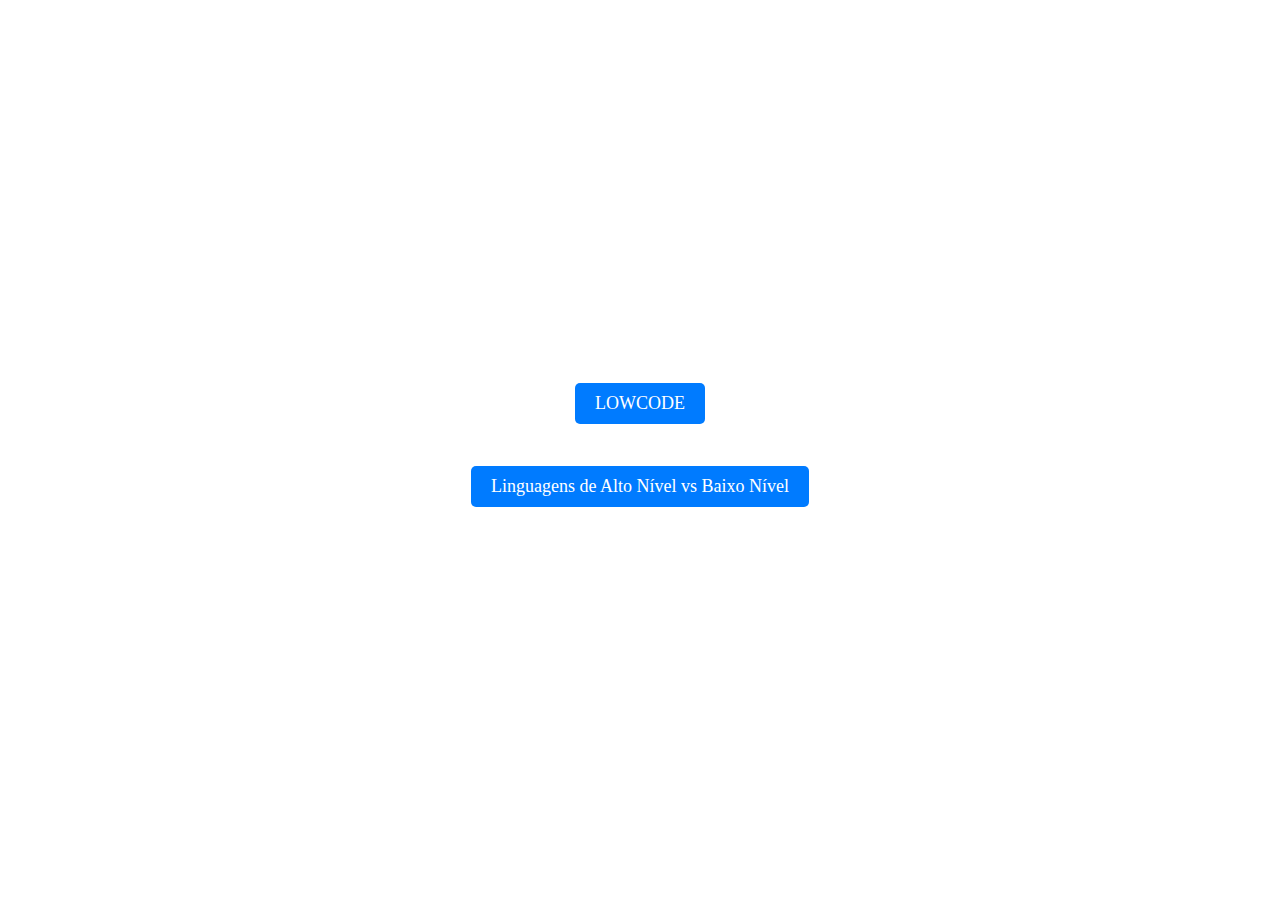
<file: index.html>
<!DOCTYPE html>
<html lang="en">
  <head>
    <meta charset="UTF-8" />
    <meta name="viewport" content="width=device-width, initial-scale=1.0" />
    <title>Document</title>
    <link rel="stylesheet" href="styles.css" />
  </head>
  <body>
    <a href="Lowcode.html" target="_blank">LOWCODE</a>
    <p></p>
    <a href="Linguagens de Alto Nível vs Baixo Nível.html" target="_blank"
      >Linguagens de Alto Nível vs Baixo Nível</a
    >

    <script src="script.js"></script>
  </body>
</html>
</file>
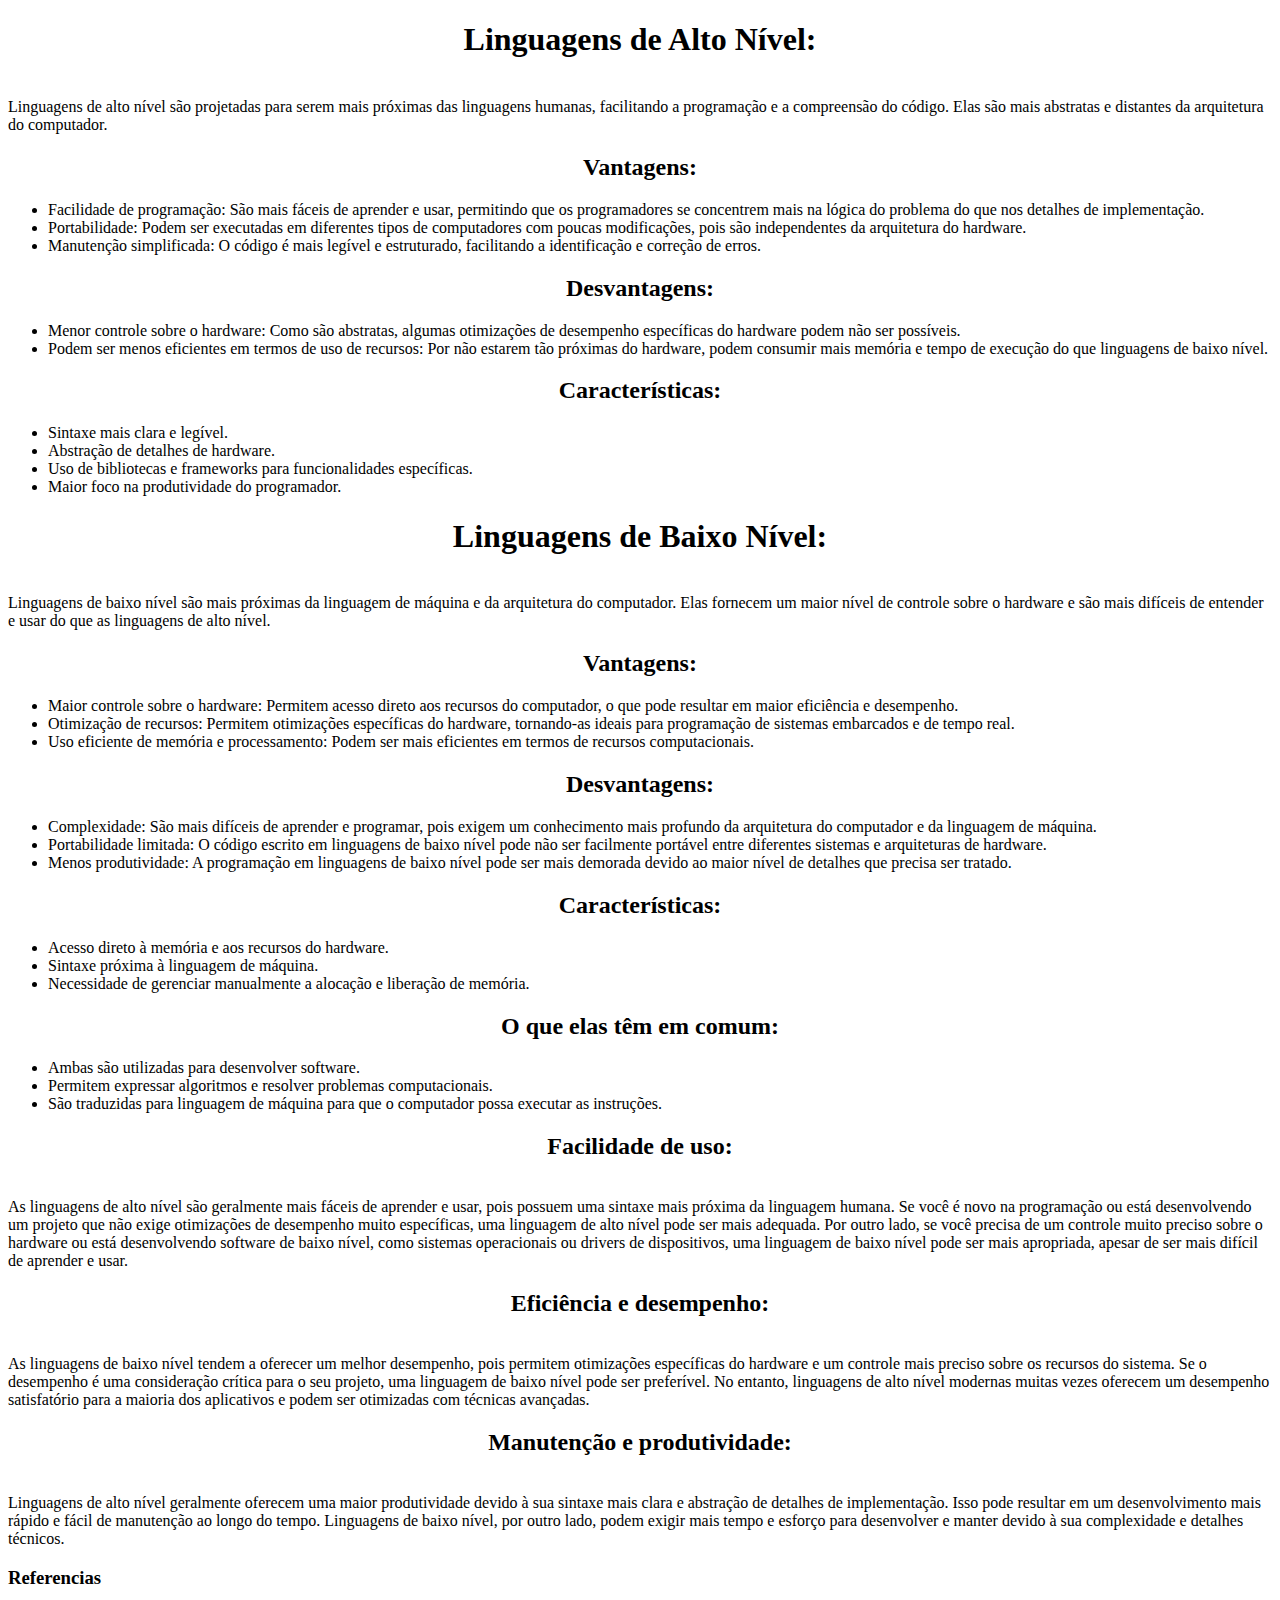
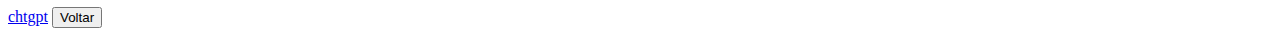
<file: Linguagens de Alto Nível vs Baixo Nível.html>
<!DOCTYPE html>
<html lang="en">
  <head>
    <meta charset="UTF-8" />
    <meta name="viewport" content="width=device-width, initial-scale=1.0" />
    <title>Document</title>
    <style>
      h1 {
        text-align: center;
      }
      h2 {
        text-align: center;
      }
    </style>
  </head>
  <body>
    <h1>Linguagens de Alto Nível:</h1>
    <br />Linguagens de alto nível são projetadas para serem mais próximas das
    linguagens humanas, facilitando a programação e a compreensão do código.
    Elas são mais abstratas e distantes da arquitetura do computador.<br />
    <h2>Vantagens:</h2>
    <ul>
      <li>
        Facilidade de programação: São mais fáceis de aprender e usar,
        permitindo que os programadores se concentrem mais na lógica do problema
        do que nos detalhes de implementação.
      </li>
      <li>
        Portabilidade: Podem ser executadas em diferentes tipos de computadores
        com poucas modificações, pois são independentes da arquitetura do
        hardware.
      </li>
      <li>
        Manutenção simplificada: O código é mais legível e estruturado,
        facilitando a identificação e correção de erros.
      </li>
    </ul>
    <h2>Desvantagens:</h2>
    <ul>
      <li>
        Menor controle sobre o hardware: Como são abstratas, algumas otimizações
        de desempenho específicas do hardware podem não ser possíveis.
      </li>
      <li>
        Podem ser menos eficientes em termos de uso de recursos: Por não estarem
        tão próximas do hardware, podem consumir mais memória e tempo de
        execução do que linguagens de baixo nível.
      </li>
    </ul>
    <h2>Características:</h2>
    <ul>
      <li>Sintaxe mais clara e legível.</li>
      <li>Abstração de detalhes de hardware.</li>
      <li>Uso de bibliotecas e frameworks para funcionalidades específicas.</li>
      <li>Maior foco na produtividade do programador.</li>
    </ul>
    <h1>Linguagens de Baixo Nível:</h1>
    <br />Linguagens de baixo nível são mais próximas da linguagem de máquina e
    da arquitetura do computador. Elas fornecem um maior nível de controle sobre
    o hardware e são mais difíceis de entender e usar do que as linguagens de
    alto nível.<br />
    <h2>Vantagens:</h2>
    <ul>
      <li>
        Maior controle sobre o hardware: Permitem acesso direto aos recursos do
        computador, o que pode resultar em maior eficiência e desempenho.
      </li>
      <li>
        Otimização de recursos: Permitem otimizações específicas do hardware,
        tornando-as ideais para programação de sistemas embarcados e de tempo
        real.
      </li>
      <li>
        Uso eficiente de memória e processamento: Podem ser mais eficientes em
        termos de recursos computacionais.
      </li>
    </ul>
    <h2>Desvantagens:</h2>
    <ul>
      <li>
        Complexidade: São mais difíceis de aprender e programar, pois exigem um
        conhecimento mais profundo da arquitetura do computador e da linguagem
        de máquina.
      </li>
      <li>
        Portabilidade limitada: O código escrito em linguagens de baixo nível
        pode não ser facilmente portável entre diferentes sistemas e
        arquiteturas de hardware.
      </li>
      <li>
        Menos produtividade: A programação em linguagens de baixo nível pode ser
        mais demorada devido ao maior nível de detalhes que precisa ser tratado.
      </li>
    </ul>
    <h2>Características:</h2>
    <ul>
      <li>Acesso direto à memória e aos recursos do hardware.</li>
      <li>Sintaxe próxima à linguagem de máquina.</li>
      <li>
        Necessidade de gerenciar manualmente a alocação e liberação de memória.
      </li>
    </ul>
    <h2>O que elas têm em comum:</h2>
    <ul>
      <li>Ambas são utilizadas para desenvolver software.</li>
      <li>
        Permitem expressar algoritmos e resolver problemas computacionais.
      </li>
      <li>
        São traduzidas para linguagem de máquina para que o computador possa
        executar as instruções.
      </li>
    </ul>
    <h2>Facilidade de uso:</h2>
    <br />As linguagens de alto nível são geralmente mais fáceis de aprender e
    usar, pois possuem uma sintaxe mais próxima da linguagem humana. Se você é
    novo na programação ou está desenvolvendo um projeto que não exige
    otimizações de desempenho muito específicas, uma linguagem de alto nível
    pode ser mais adequada. Por outro lado, se você precisa de um controle muito
    preciso sobre o hardware ou está desenvolvendo software de baixo nível, como
    sistemas operacionais ou drivers de dispositivos, uma linguagem de baixo
    nível pode ser mais apropriada, apesar de ser mais difícil de aprender e
    usar.<br />
    <h2>Eficiência e desempenho:</h2>
    <br />As linguagens de baixo nível tendem a oferecer um melhor desempenho,
    pois permitem otimizações específicas do hardware e um controle mais preciso
    sobre os recursos do sistema. Se o desempenho é uma consideração crítica
    para o seu projeto, uma linguagem de baixo nível pode ser preferível. No
    entanto, linguagens de alto nível modernas muitas vezes oferecem um
    desempenho satisfatório para a maioria dos aplicativos e podem ser
    otimizadas com técnicas avançadas.<br />
    <h2>Manutenção e produtividade:</h2>
    <br />Linguagens de alto nível geralmente oferecem uma maior produtividade
    devido à sua sintaxe mais clara e abstração de detalhes de implementação.
    Isso pode resultar em um desenvolvimento mais rápido e fácil de manutenção
    ao longo do tempo. Linguagens de baixo nível, por outro lado, podem exigir
    mais tempo e esforço para desenvolver e manter devido à sua complexidade e
    detalhes técnicos.<br />
    <h3>Referencias</h3>
    <a
      href="https://chat.openai.com/share/8cb7d051-a49d-43a9-88b1-0dc727d93720"
      target="_blank"
      >chtgpt</a
    >
    <button onclick="window.close()">Voltar</button>
  </body>
</html>
</file>
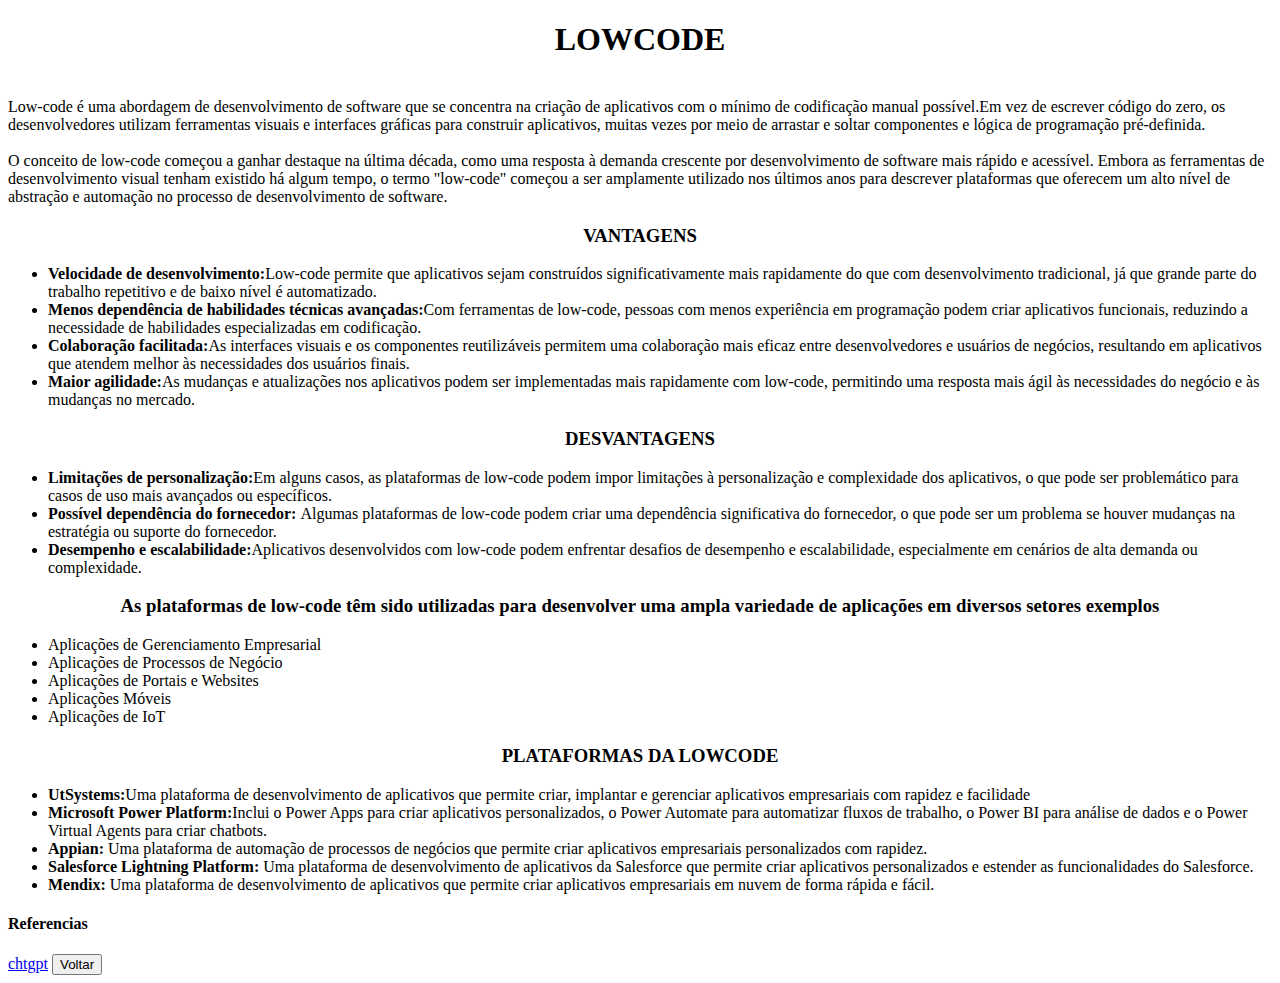
<file: Lowcode.html>
<!DOCTYPE html>
<html lang="en">
  <head>
    <meta charset="UTF-8" />
    <meta name="viewport" content="width=device-width, initial-scale=1.0" />
    <title>lowcode</title>
    <style>
      h1 {
        text-align: center;
      }
      h3 {
        text-align: center;
      }
    </style>
  </head>
  <body>
    <h1>LOWCODE</h1>
    <br />Low-code é uma abordagem de desenvolvimento de software que se
    concentra na criação de aplicativos com o mínimo de codificação manual
    possível.Em vez de escrever código do zero, os desenvolvedores utilizam
    ferramentas visuais e interfaces gráficas para construir aplicativos, muitas
    vezes por meio de arrastar e soltar componentes e lógica de programação
    pré-definida.<br />
    <br />O conceito de low-code começou a ganhar destaque na última década,
    como uma resposta à demanda crescente por desenvolvimento de software mais
    rápido e acessível. Embora as ferramentas de desenvolvimento visual tenham
    existido há algum tempo, o termo "low-code" começou a ser amplamente
    utilizado nos últimos anos para descrever plataformas que oferecem um alto
    nível de abstração e automação no processo de desenvolvimento de
    software.<br />
    <h3>VANTAGENS</h3>
    <ul>
      <li>
        <strong>Velocidade de desenvolvimento:</strong>Low-code permite que
        aplicativos sejam construídos significativamente mais rapidamente do que
        com desenvolvimento tradicional, já que grande parte do trabalho
        repetitivo e de baixo nível é automatizado.
      </li>
      <li>
        <strong>Menos dependência de habilidades técnicas avançadas:</strong>Com
        ferramentas de low-code, pessoas com menos experiência em programação
        podem criar aplicativos funcionais, reduzindo a necessidade de
        habilidades especializadas em codificação.
      </li>
      <li>
        <strong>Colaboração facilitada:</strong>As interfaces visuais e os
        componentes reutilizáveis permitem uma colaboração mais eficaz entre
        desenvolvedores e usuários de negócios, resultando em aplicativos que
        atendem melhor às necessidades dos usuários finais.
      </li>
      <li>
        <strong>Maior agilidade:</strong>As mudanças e atualizações nos
        aplicativos podem ser implementadas mais rapidamente com low-code,
        permitindo uma resposta mais ágil às necessidades do negócio e às
        mudanças no mercado.
      </li>
    </ul>
    <h3>DESVANTAGENS</h3>
    <ul>
      <li>
        <strong>Limitações de personalização:</strong>Em alguns casos, as
        plataformas de low-code podem impor limitações à personalização e
        complexidade dos aplicativos, o que pode ser problemático para casos de
        uso mais avançados ou específicos.
      </li>
      <li>
        <strong>Possível dependência do fornecedor: </strong>Algumas plataformas
        de low-code podem criar uma dependência significativa do fornecedor, o
        que pode ser um problema se houver mudanças na estratégia ou suporte do
        fornecedor.
      </li>
      <li>
        <strong>Desempenho e escalabilidade:</strong>Aplicativos desenvolvidos
        com low-code podem enfrentar desafios de desempenho e escalabilidade,
        especialmente em cenários de alta demanda ou complexidade.
      </li>
    </ul>
    <h3>
      As plataformas de low-code têm sido utilizadas para desenvolver uma ampla
      variedade de aplicações em diversos setores exemplos
    </h3>
    <ul>
      <li>Aplicações de Gerenciamento Empresarial</li>
      <li>Aplicações de Processos de Negócio</li>
      <li>Aplicações de Portais e Websites</li>
      <li>Aplicações Móveis</li>
      <li>Aplicações de IoT</li>
    </ul>
    <h3>PLATAFORMAS DA LOWCODE</h3>
    <ul>
      <li>
        <strong>UtSystems:</strong>Uma plataforma de desenvolvimento de
        aplicativos que permite criar, implantar e gerenciar aplicativos
        empresariais com rapidez e facilidade
      </li>
      <li>
        <strong>Microsoft Power Platform:</strong>Inclui o Power Apps para criar
        aplicativos personalizados, o Power Automate para automatizar fluxos de
        trabalho, o Power BI para análise de dados e o Power Virtual Agents para
        criar chatbots.
      </li>
      <li>
        <strong>Appian: </strong>Uma plataforma de automação de processos de
        negócios que permite criar aplicativos empresariais personalizados com
        rapidez.
      </li>
      <li>
        <strong>Salesforce Lightning Platform: </strong>Uma plataforma de
        desenvolvimento de aplicativos da Salesforce que permite criar
        aplicativos personalizados e estender as funcionalidades do Salesforce.
      </li>
      <li>
        <strong>Mendix: </strong>Uma plataforma de desenvolvimento de
        aplicativos que permite criar aplicativos empresariais em nuvem de forma
        rápida e fácil.
      </li>
    </ul>
    <h4>Referencias</h4>
    <a
      href="https://chat.openai.com/share/aa67683e-5269-4ff2-8037-9a804290befc"
      target="_blank"
      >chtgpt</a
    >
    <button onclick="window.close()">Voltar</button>
  </body>
</html>
</file>
<file: styles.css>
body {
  display: flex;
  flex-direction: column; /* Organiza os elementos em coluna */
  justify-content: center; /* Centraliza verticalmente */
  align-items: center; /* Centraliza horizontalmente */
  height: 100vh; /* Utiliza a altura total da tela */
  margin: 0; /* Remove margens padrão */
  background-image: url("https://i.pinimg.com/736x/eb/1a/cc/eb1accbe943acd304321ca0f1ca91da5.jpg");
  background-size: cover;
}

a {
  display: block;
  padding: 10px 20px;
  font-size: 18px;
  color: #fff;
  background-color: #007bff;
  text-decoration: none;
  border-radius: 5px;
  transition: background-color 0.3s ease;
  margin-bottom: 10px; /* Espaçamento entre os links */
}

/* Altera a cor de fundo ao passar o mouse sobre o link */
a:hover {
  background-color: #0056b3;
}
</file>
